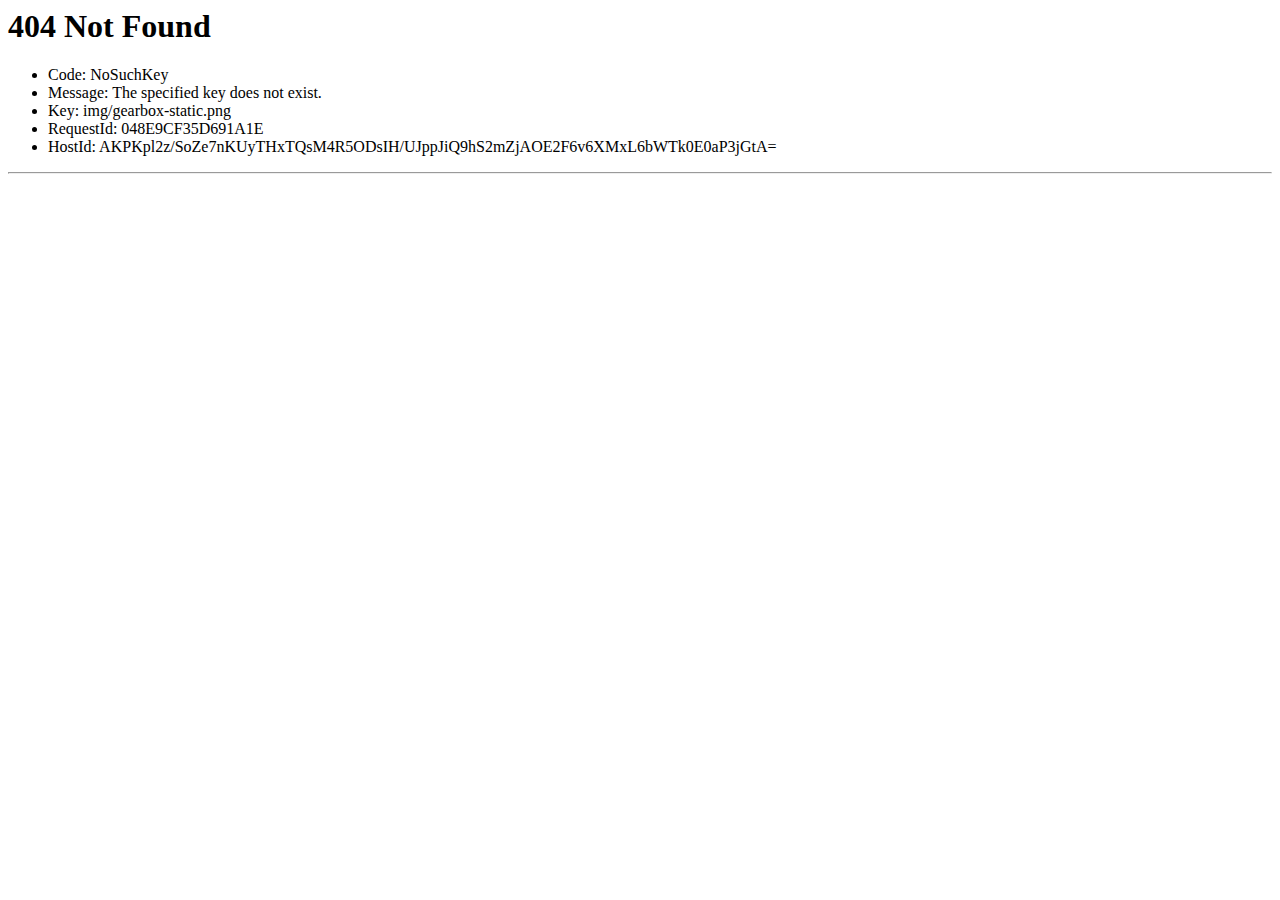
<file: aldarraji.com/img/gearbox-static.html>
<html>
<head><title>404 Not Found</title></head>
<body>
<h1>404 Not Found</h1>
<ul>
<li>Code: NoSuchKey</li>
<li>Message: The specified key does not exist.</li>
<li>Key: img/gearbox-static.png</li>
<li>RequestId: 048E9CF35D691A1E</li>
<li>HostId: AKPKpl2z/SoZe7nKUyTHxTQsM4R5ODsIH/UJppJiQ9hS2mZjAOE2F6v6XMxL6bWTk0E0aP3jGtA=</li>
</ul>
<hr/>
</body>
</html>
</file>
